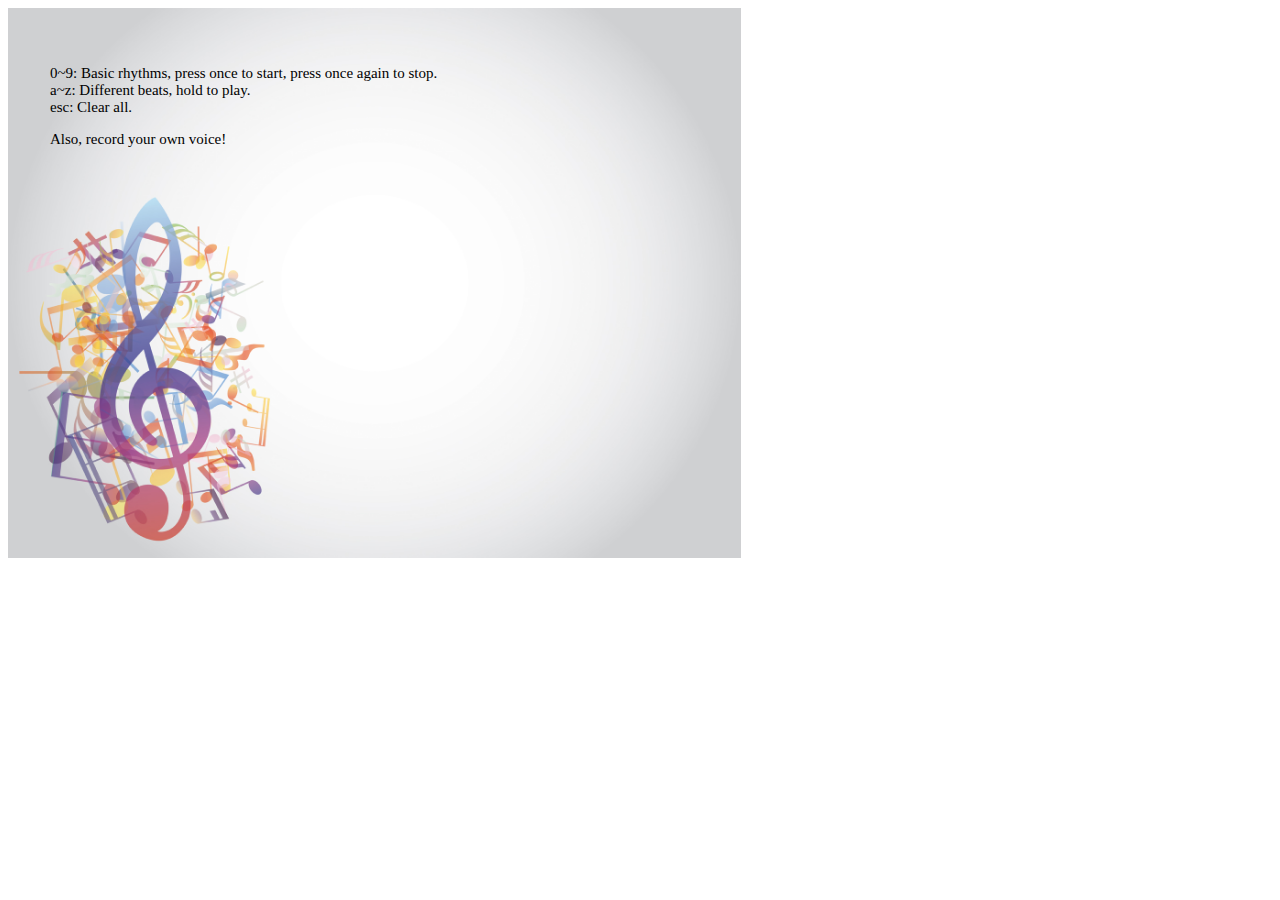
<file: helper.html>
<!DOCTYPE html>
<html>
	<head>
		<title>Lala Loud</title>
		<link href="http://s3.amazonaws.com/codecademy-content/courses/ltp/css/bootstrap.css" rel="stylesheet">
		<link href="main.css" rel="stylesheet"/>
		<link rel="icon" href="images/black.ico">
	</head>
	<body>
		<div class="img1">
		    <img src="images/helper_background.jpg" height="550" />
		</div>
		<div class="helper">
			<p>	0~9: Basic rhythms, press once to start, press once again to stop. <br>
				a~z: Different beats, hold to play.	<br>
				esc: Clear all. </p>
			<p> Also, record your own voice!</p>
		</div>
	</body>
</html>
</file>
<file: main.css>
.instructions {
	position: absolute;
	z-index: 100;
	bottom: 20px;
	left: 0px;
	right: 0px;
	text-align: center;
	font-size: 15px;
	color: #6E6E6E;
}
.helper {
    position: absolute;
    left: 50px;
    top: 50px;
    z-index: 100;
    text-align: left;
    font-size: 15px;
    color: black;
}
.img1
{
    position: absolute;
    z-index: 1;
}

.img2
{
    position: absolute;
    z-index: 2;
}
.rotate30 {
    -webkit-transform: rotate(30deg);
    -moz-transform: rotate(30deg);
    -o-transform: rotate(30deg);
    -ms-transform: rotate(30deg);
    transform: rotate(30deg);
}
.rotate20 {
    -webkit-transform: rotate(20deg);
    -moz-transform: rotate(20deg);
    -o-transform: rotate(20deg);
    -ms-transform: rotate(20deg);
    transform: rotate(20deg);
}

.rotate10 {
    -webkit-transform: rotate(10deg);
    -moz-transform: rotate(10deg);
    -o-transform: rotate(10deg);
    -ms-transform: rotate(10deg);
    transform: rotate(10deg);
}

.rotate25 {
    -webkit-transform: rotate(25deg);
    -moz-transform: rotate(25deg);
    -o-transform: rotate(25deg);
    -ms-transform: rotate(25deg);
    transform: rotate(25deg);
}


.rotate45 {
    -webkit-transform: rotate(45deg);
    -moz-transform: rotate(45deg);
    -o-transform: rotate(45deg);
    -ms-transform: rotate(45deg);
    transform: rotate(45deg);
}


.rotate30 {
    -webkit-transform: rotate(30deg);
    -moz-transform: rotate(30deg);
    -o-transform: rotate(30deg);
    -ms-transform: rotate(30deg);
    transform: rotate(30deg);
}

.rotate-30 {
    -webkit-transform: rotate(-30deg);
    -moz-transform: rotate(-30deg);
    -o-transform: rotate(-30deg);
    -ms-transform: rotate(-30deg);
    transform: rotate(-30deg);
}


.rotate-20 {
    -webkit-transform: rotate(-20deg);
    -moz-transform: rotate(-20deg);
    -o-transform: rotate(-20deg);
    -ms-transform: rotate(-20deg);
    transform: rotate(-20deg);
}

.rotate-10 {
    -webkit-transform: rotate(-10deg);
    -moz-transform: rotate(-10deg);
    -o-transform: rotate(-10deg);
    -ms-transform: rotate(-10deg);
    transform: rotate(-10deg);
}

.rotate-25 {
    -webkit-transform: rotate(-25deg);
    -moz-transform: rotate(-25deg);
    -o-transform: rotate(-25deg);
    -ms-transform: rotate(-25deg);
    transform: rotate(-25deg);
}
</file>
